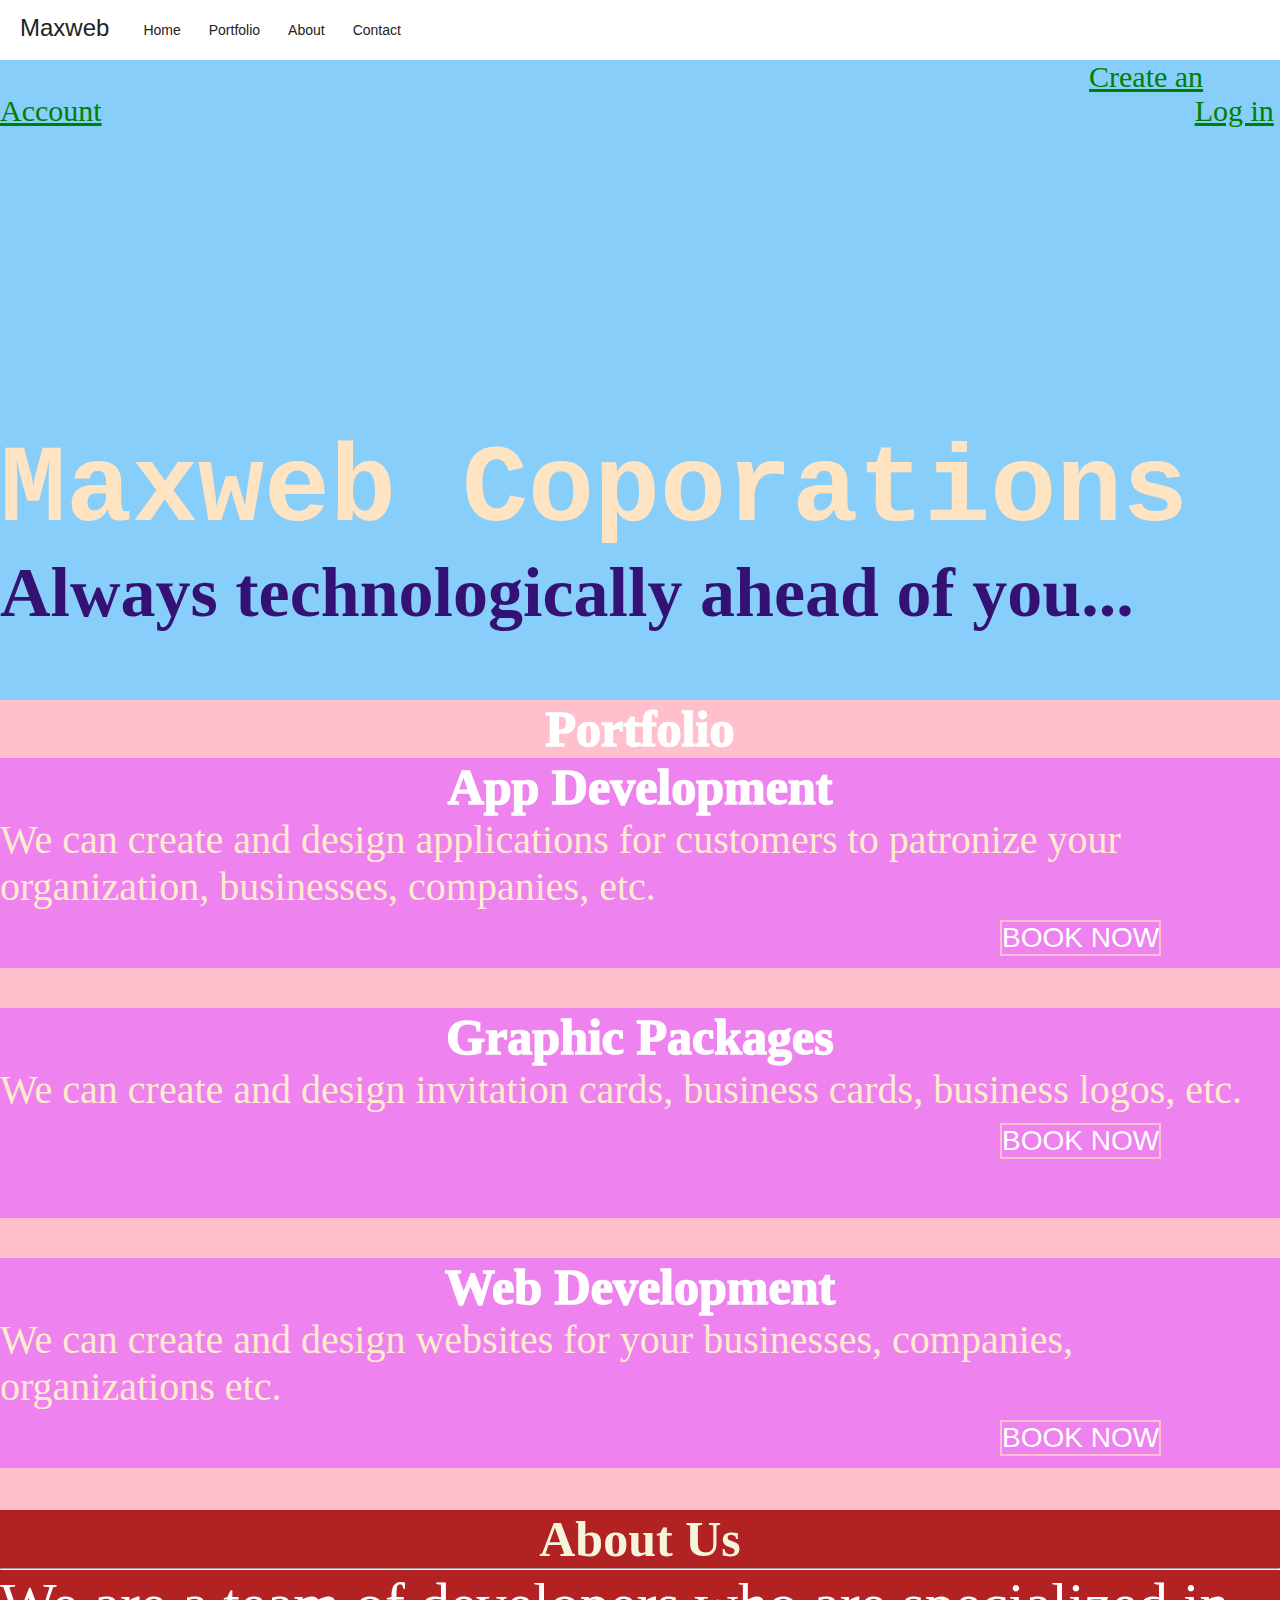
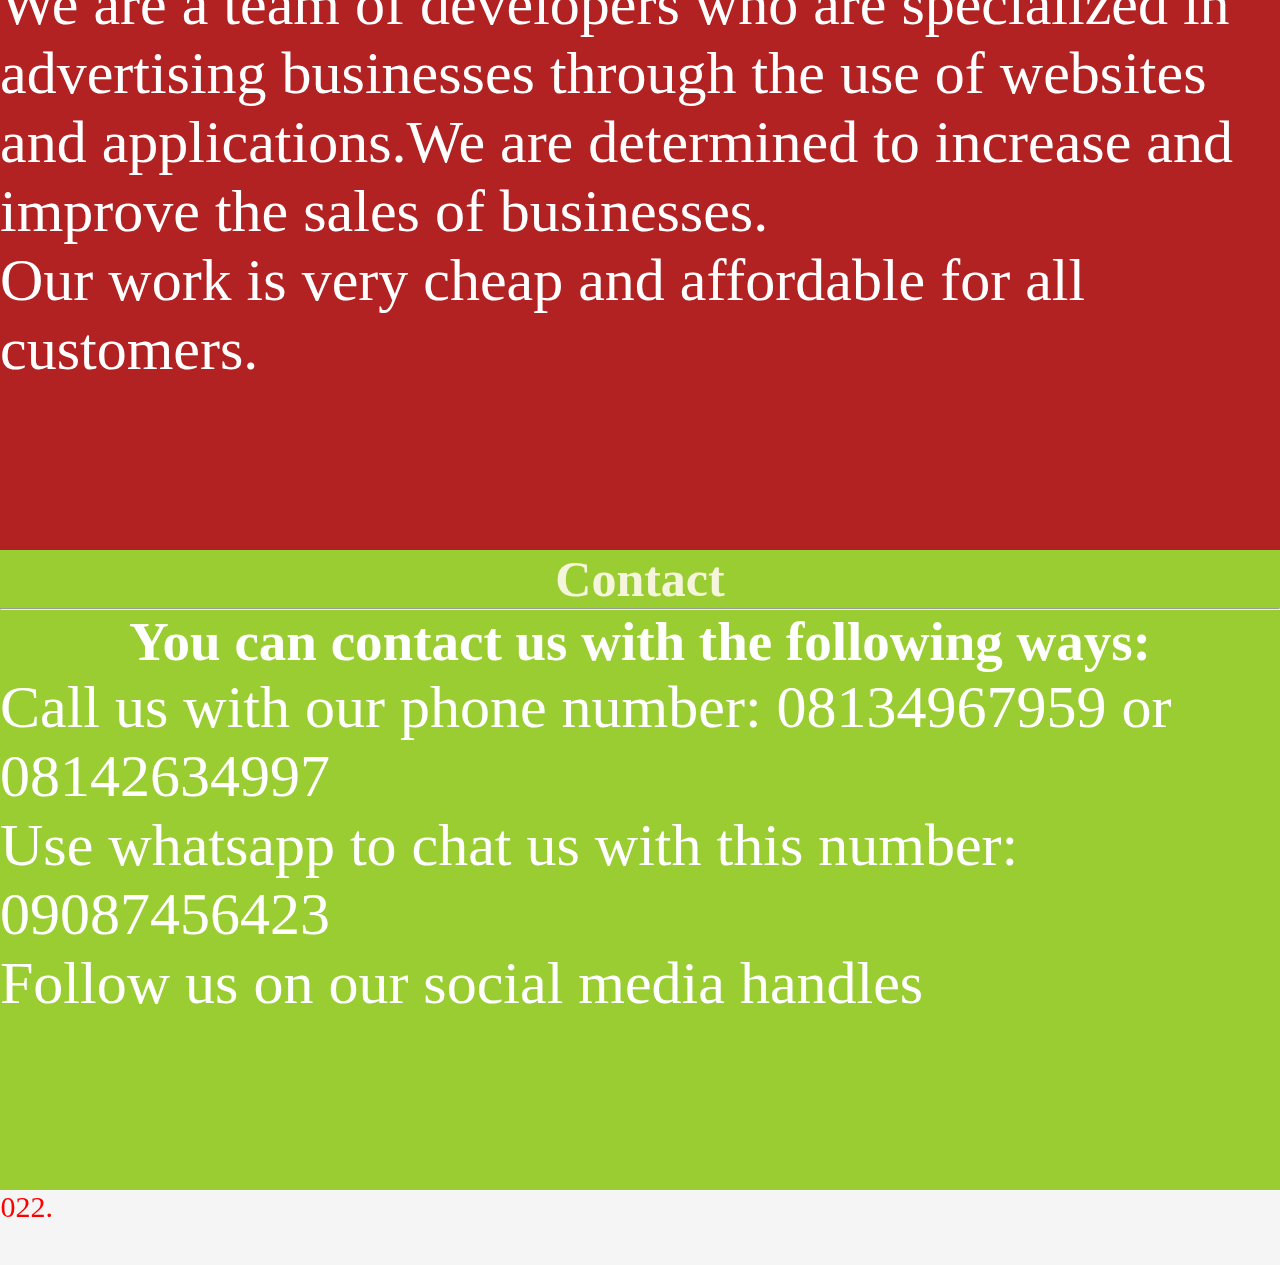
<file: index.html>
<!DOCTYPE html>
<html lang="en">
<head>
    <link rel="stylesheet" href="styles.css">
    <link rel="shortcut icon" href="./Background-Images/9845.jpg_wh860.jpg" type="image/x-icon">
    <meta charset="UTF-8">
    <meta http-equiv="X-UA-Compatible" content="IE=edge">
    <meta name="viewport" content="width=device-width, initial-scale=1.0">
    <title>Maxweb</title>
</head>
<body>
    <nav>
        <p>Maxweb</p>
        <ul>
            <li><a href="#introduction">Home</a></li>
            <li><a href="#portfolio">Portfolio</a>
                    <ul>
                        <li><a href="#appdevelopment">App Development</a></li>
                        <li><a href="#graphicpackages">Graphic Packages</a></li>
                        <li><a href="#webdevelopment">Web Development</a></li>
                    </ul>
            </li>
            <li><a href="#about">About</a></li>
            <li><a href="#contact">Contact</a></li>
        </ul>
    </nav>
    <div id="introduction">
        <a href="signup.html">Create an Account</a>
        <a href="login.html">Log in</a>
        <div id="inside">
            <h1>Maxweb Coporations</h1>
            <h2>Always technologically ahead of you...</h2>
        </div>
    </div>
    <div id="portfolio">
        <h1>Portfolio</h1>
        <div id="appdevelopment">
            <h1>App Development</h1>
            <p>We can create and design applications for customers to patronize your organization, businesses, companies, etc. </p>
            <a href="#contact"><button>BOOK NOW</button></a>
        </div>
        <div id="graphicpackages">
            <h1>Graphic Packages</h1>
            <p>We can create and design invitation cards, business cards, business logos, etc.</p>
            <a href="#contact"><button>BOOK NOW</button></a>
        </div>
        <div id="webdevelopment">
            <h1>Web Development</h1>
            <p>We can create and design websites for your businesses, companies, organizations etc.</p>
            <a href="#contact"><button>BOOK NOW</button></a>
        </div>
    </div>
    <div id="about">
        <h1>About Us</h1><hr>
        <p>We are a team of developers who are specialized in advertising businesses through the use of websites and applications.We are determined to increase and improve the sales of businesses. <br>Our work is very cheap and affordable for all customers.</p>
    </div>
    <div id="contact">
        <h1>Contact</h1><hr>
        <h2>You can contact us with the following ways:</h2>
        <ul>
            <li>Call us with our phone number: 08134967959 or 08142634997</li>
            <li>Use whatsapp to chat us with this number: 09087456423</li>
            <li>Follow us on our social media handles</li>
        </ul>
    </div>
    <div id="copywright">
        <marquee behavior="alaternate" direction="right">Copywright Maxweb 2022. <br>All Rights Reserved.</marquee>
    </div>
</body>
</html>
</file>
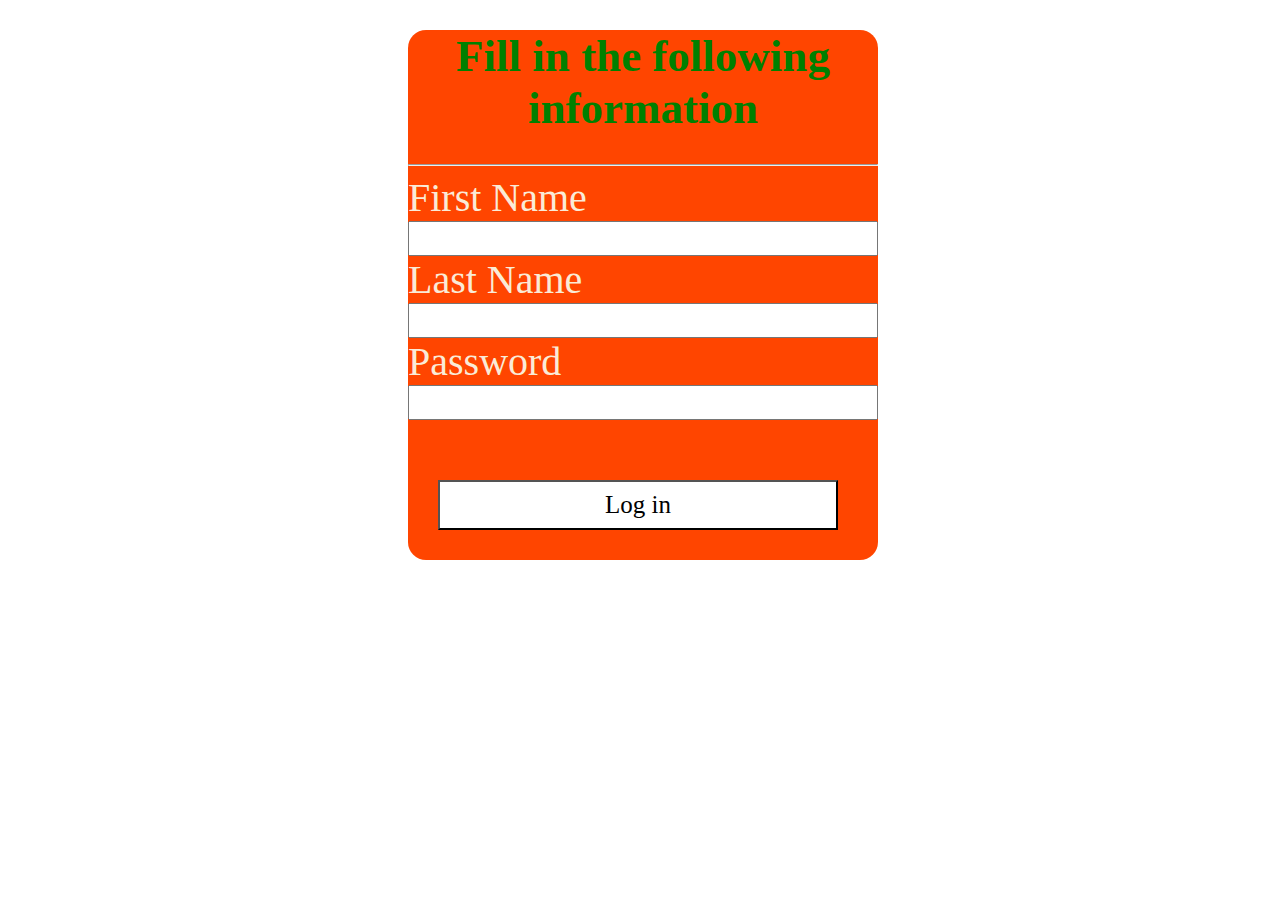
<file: login.html>
<!DOCTYPE html>
<html lang="en">
<head>
    <style>
       *{
        box-sizing: border-box;
       }
       .card{
        background-color: orangered;
        width: 470px;
        height: 530px;
        border-radius: 18px;
        margin: auto 400px;
       }
       h1{
        color: green;
        text-align: center;
        font-size: 45px;
       }
       label{
        color: antiquewhite;
        font-size: 40px;
       }
       input{
        width: 100%;
        height: 35px;
       }
       input:hover{
        border-radius: 15px;
       }
       #submit{
        margin-top: 60px;
        margin-left: 30px;
        width: 400px;
        background-color: white;
        height: 50px;
        font-weight: 1300;
        font-family: arial black;
        font-size: 25px;
       }
       #submit:hover{
        background-color: grey;
       }
    </style>
    <meta charset="UTF-8">
    <meta http-equiv="X-UA-Compatible" content="IE=edge">
    <meta name="viewport" content="width=device-width, initial-scale=1.0">
    <title>Log in</title>
</head>
<body>
   <div class="card">
    <h1>Fill in the following information</h1><hr>
    <form>
        <label for="fname">First Name</label><br>
        <input type="text" id="fname"><br>
        <label for="lname">Last Name</label><br>
        <input type="text" id="lname"><br>
        <label for="password">Password</label><br>
        <input type="password" id="password"><br>
        <input type="submit" value="Log in" id="submit">
    </form>
   </div>
</body>
</html>
</file>
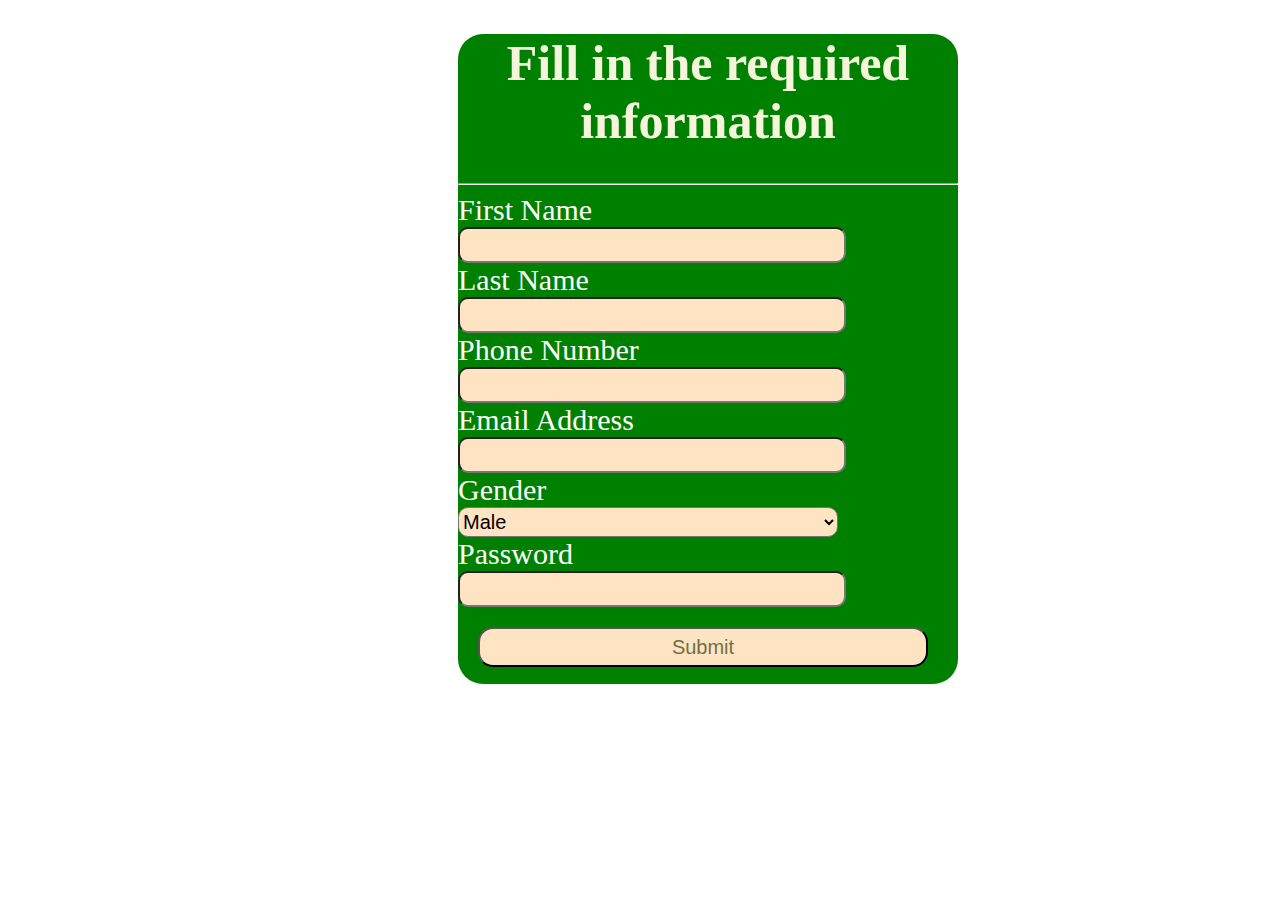
<file: signup.html>
<!DOCTYPE html>
<html lang="en">
<head>
    <style>
        .card{
            background-color: green;
            width: 500px;
            height: 650px;
            border-radius: 25px;
            margin: auto 450px;
        }
        h1{
            color: beige;
            font-size: 50px;
            text-align: center;
        }
        label{
            color: white;
            font-size: 30px;

        }
        input{
            font-size: 20px;
            background-color: bisque;
            width: 380px;
            height: 30px;
            border-radius: 10px;
        }
        input:hover{
            border-radius: 0;
        }
        select{
            font-size: 20px;
            background-color: bisque;
            width: 380px;
            height: 30px;
            border-radius: 10px;
        }
        select:hover{
            border-radius: 0;

        }
        .submit{
            border-radius: 15px;
            color: rgb(112, 112, 64);
            cursor: pointer;
            height: 40px;
            width: 450px;
            margin: 20px;
        }
        .submit:hover{
            color: brown;
        }

    </style>
    <meta charset="UTF-8">
    <meta http-equiv="X-UA-Compatible" content="IE=edge">
    <meta name="viewport" content="width=device-width, initial-scale=1.0">
    <title>Sign Up</title>
</head>
<body>
    <div class="card">
        <form>
            <h1>Fill in the required information</h1><hr>
            <label for="fname">First Name</label><br>
            <input type="text" id="fname" name="fname"><br>
            <label for="lname">Last Name</label><br>
            <input type="text" id="lname" name="fname"><br>
            <label for="pnumber">Phone Number</label><br>
            <input type="number" id="pnumber" name="pnumber"><br>
            <label for="eaddress">Email Address</label><br>
            <input type="email-address" id="eaddress" name="eaddress"><br>
            <label for="gender">Gender</label><br>
            <select name="gender" id="gender">
                <option value="gender">Male</option>
                <option value="gender">Female</option>
                <option value="gender">Custom</option>
            </select><br>
            <label for="password">Password</label><br>
            <input type="password" id="password">
            <input type="submit" value="Submit" class="submit">
        </form>
    </div>
</body>
</html>
</file>
<file: styles.css>
*{
    margin: 0;
    padding: 0;
}
body{
   background-color: whitesmoke;
    background-size: cover;
}
nav{
    width: 100%;
    height: 60px;
    background-color: #fff;
}
nav p{
    font-family: arial;
    color: #222;
    font-size: 24px;
    line-height: 55px;
    float: left;
    padding: 0 20px;
}
nav ul{
    float: left;
}
nav ul li{
    float: left;
    list-style: none;
    position: relative;
}
nav ul li:hover{
    background-color: grey;
    
}
nav ul li a{
    display: block;
    font-family: arial;
    color: #222;
    font-size: 14px;
    padding: 22px 14px;
    text-decoration: none;
}
nav ul li ul{
    display: none;
    position: absolute;
    background-color: white;
    padding: 10px;
    border-radius: 0 0 4px 4px;
}
nav ul li:hover ul{
    display: block;
}
nav ul li ul li{
    width: 180px;
    border-radius: 4px;
}
nav ul li ul li a{
    padding: 8px 14px;
}
nav ul li ul li a:hover{
    background-color: #f3f3f3;
}
#introduction{
    background-color: lightskyblue;
    width: 100%;
    height: 640px;
    /* color: black;
    font-size: 30px; */
   
   
}
#inside{
    padding-top: 300px;
}
#inside h1{
    color: bisque;
    font-weight: 900;
    font-family: monospace;
    font-size: 110px;
}
#inside h2{
    color: rgb(52, 18, 116);
    font-size: 70px;
}
#introduction a{
    font-size: 30px;
    color: green;
    margin-left: 1089px;
}
#introduction a:hover{
    color: beige;
}
#portfolio{
    background-color: pink;
    height: 810px;
    width: 100%;
}
#portfolio h1{
    color: white;
    font-weight: 1000;
    text-align: center;
    font-size: 50px;
}
#appdevelopment{
    width: 100%;
    height: 210px;
    background-color: violet;
    color: blanchedalmond;
    font-size: 40px;
}
button{
    background-color: white;
    font-size: 28px;
    cursor: pointer;
    margin-left: 1000px;
    border: 2px solid pink;
    background-color: violet;
    color: white;
}
#graphicpackages{
    width: 100%;
    height: 210px;
    background-color: violet;
    color: blanchedalmond;
    font-size: 40px;
    margin-top: 40px;
}
#webdevelopment{
    width: 100%;
    height: 210px;
    background-color: violet;
    color: blanchedalmond;
    font-size: 40px;
    margin-top: 40px;
}
#about{
    width: 100%;
    height: 640px;
    background-color: firebrick;
    color: white;
    font-size: 60px;
}
#about h1{
    color: beige;
    font-size: 50px;
    text-align: center;
}
#contact{
    width: 100%;
    height: 640px;
    background-color: yellowgreen;
    color: white;
    font-size: 60px;
}
#contact h1{
    color: beige;
    font-size: 50px;
    text-align: center
}
#contact h2{
    text-align: center;
    font-size: 55px;
}
#contact ul li{
    list-style-type: disc;
}
#copywright{
    font-size: 30px;
    text-align: center;
    font-family: Algerian;
    color: red;
}
</file>
